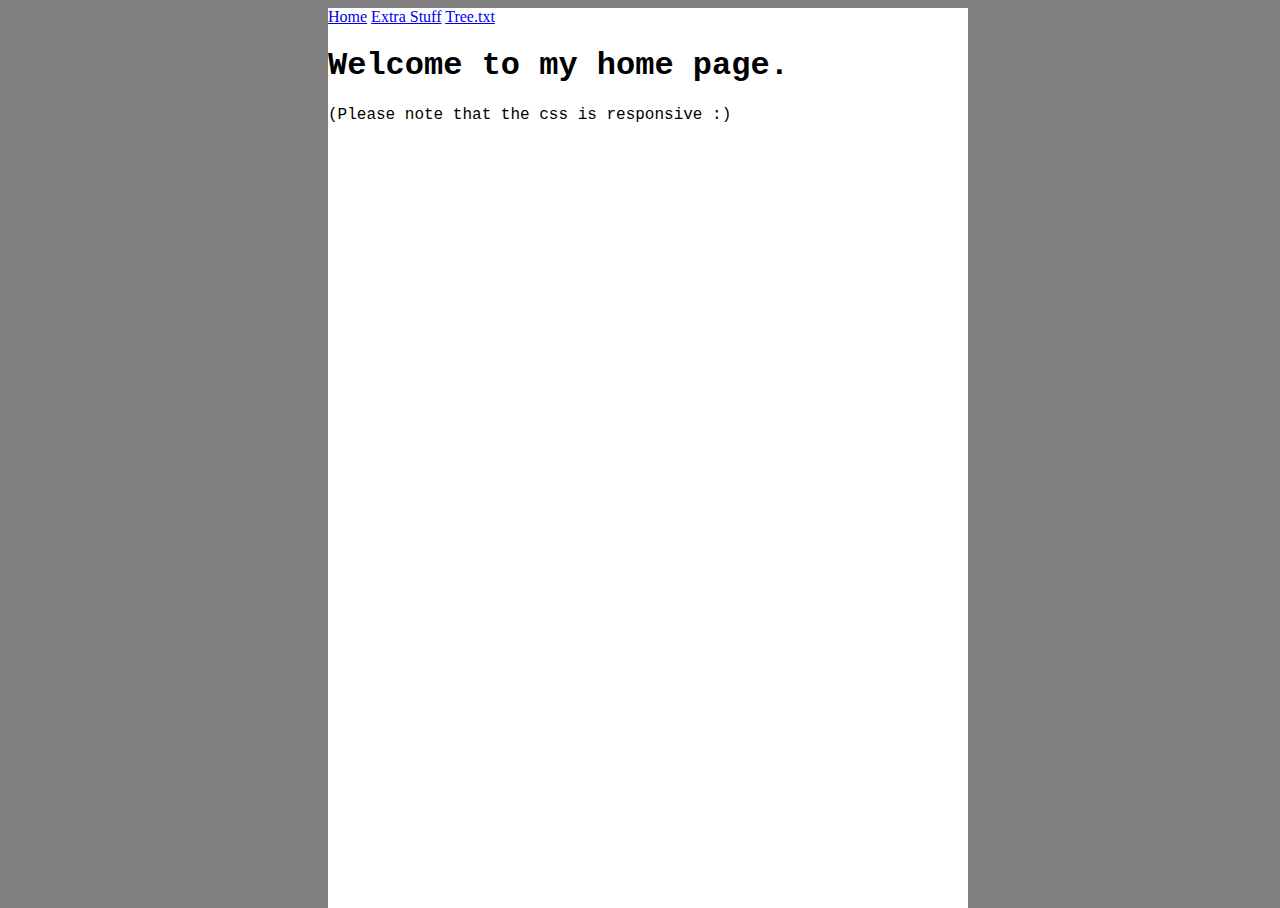
<file: index.html>
<!DOCTYPE html>
<html lang="en">
<head>
    <meta charset="UTF-8">
    <!-- Choose what version of internet explorer you are using
    https://stackoverflow.com/questions/6771258/what-does-meta-http-equiv-x-ua-compatible-content-ie-edge-do -->
    <meta http-equiv="X-UA-Compatible" content="IE=edge">
    <!-- Control page dimension and scaling
    https://www.w3schools.com/tags/tag_meta.asp -->
    <meta name="viewport" content="width=device-width, initial-scale=1.0">
    <!-- Keywords found by browsers -->
    <meta name="keywords" content="Is 404">
    <!-- The Author -->
    <meta name="author" content="Caleb Siebach">
    <!-- CSS -->
    <link rel="stylesheet" href="static/css/styles.css">
    <title>Is 404: Home</title>
</head>
<body>
    <div class="view">
        <nav>
            <a href="#">Home</a>
            <a href="/html/extra.html">Extra Stuff</a>
            <a href="/static/data/tree.txt" download>Tree.txt</a>
        </nav>
        <h1>Welcome to my home page.</h1>
        <p>(Please note that the css is responsive :)</p>
    </div>
</body>
</html>
</file>
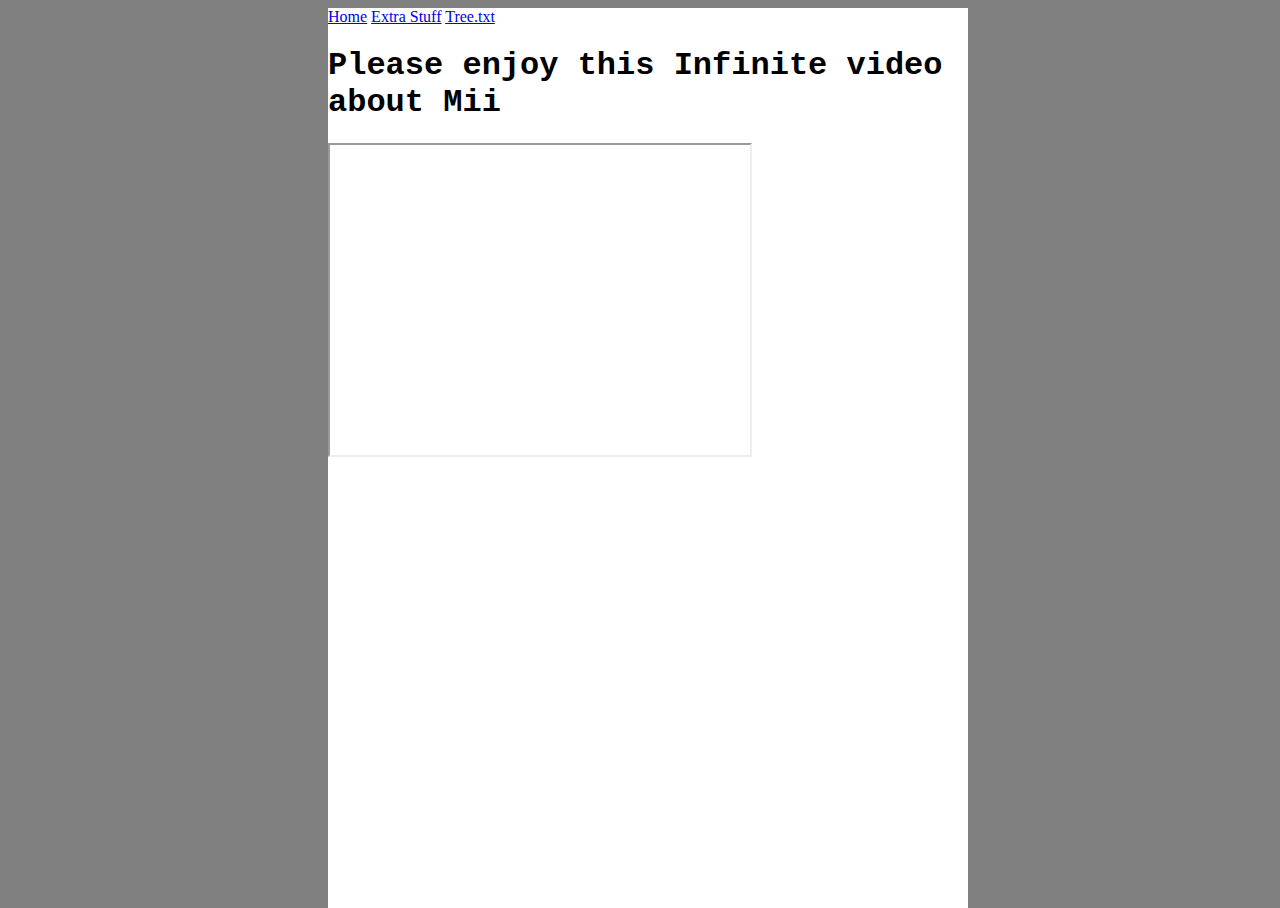
<file: html/extra.html>
<!DOCTYPE html>
<html lang="en">
<head>
    <meta charset="UTF-8">
    <!-- Choose what version of internet explorer you are using
    https://stackoverflow.com/questions/6771258/what-does-meta-http-equiv-x-ua-compatible-content-ie-edge-do -->
    <meta http-equiv="X-UA-Compatible" content="IE=edge">
    <!-- Control page dimension and scaling
    https://www.w3schools.com/tags/tag_meta.asp -->
    <meta name="viewport" content="width=device-width, initial-scale=1.0">
    <!-- Keywords found by browsers -->
    <meta name="keywords" content="Is 404">
    <!-- The Author -->
    <meta name="author" content="Caleb Siebach">
    <!-- CSS -->
    <link rel="stylesheet" href="../static/css/styles.css">
    <title>Is 404: Extra</title>
</head>
<body>
    <div class="view">
    <nav>
        <a href="../index.html">Home</a>
        <a href="#">Extra Stuff</a>
        <a href="../static/data/tree.txt" download>Tree.txt</a>
    </nav>
    <h1>Please enjoy this Infinite video about Mii</h1>
    <iframe width="420" height="310" src="https://www.youtube.com/embed/u1HyZ2hmxnc?playlist=u1HyZ2hmxnc&autoplay=1&controls=0&&showinfo=0&loop=1">
    </iframe>
    </div>
</body>
</html>
</file>
<file: static/css/styles.css>
/* Make Body and Html weight of the entire page */
html, body{
    height:100%;
    width:100%;
    background-color:grey
}

/* Make the view box that is dynamic depending on screen size.*/
.view{
    width: 50%;
    height:100%;
    margin: auto;
    background-color: white;
}

h1,p{
  font-family:'Courier New', Courier, monospace;
}


/* Mobile Styles */
@media only screen and (max-width: 400px) {
    .view{
      width: 100%
    }
}
  
  /* Tablet Styles */
@media only screen and (min-width: 401px) and (max-width: 960px) {
    .view{
      width: 75%
    }
}
  
  /* Desktop Styles */
@media only screen and (min-width: 961px) {
    .view{
      width: 50%
    }
}
</file>
